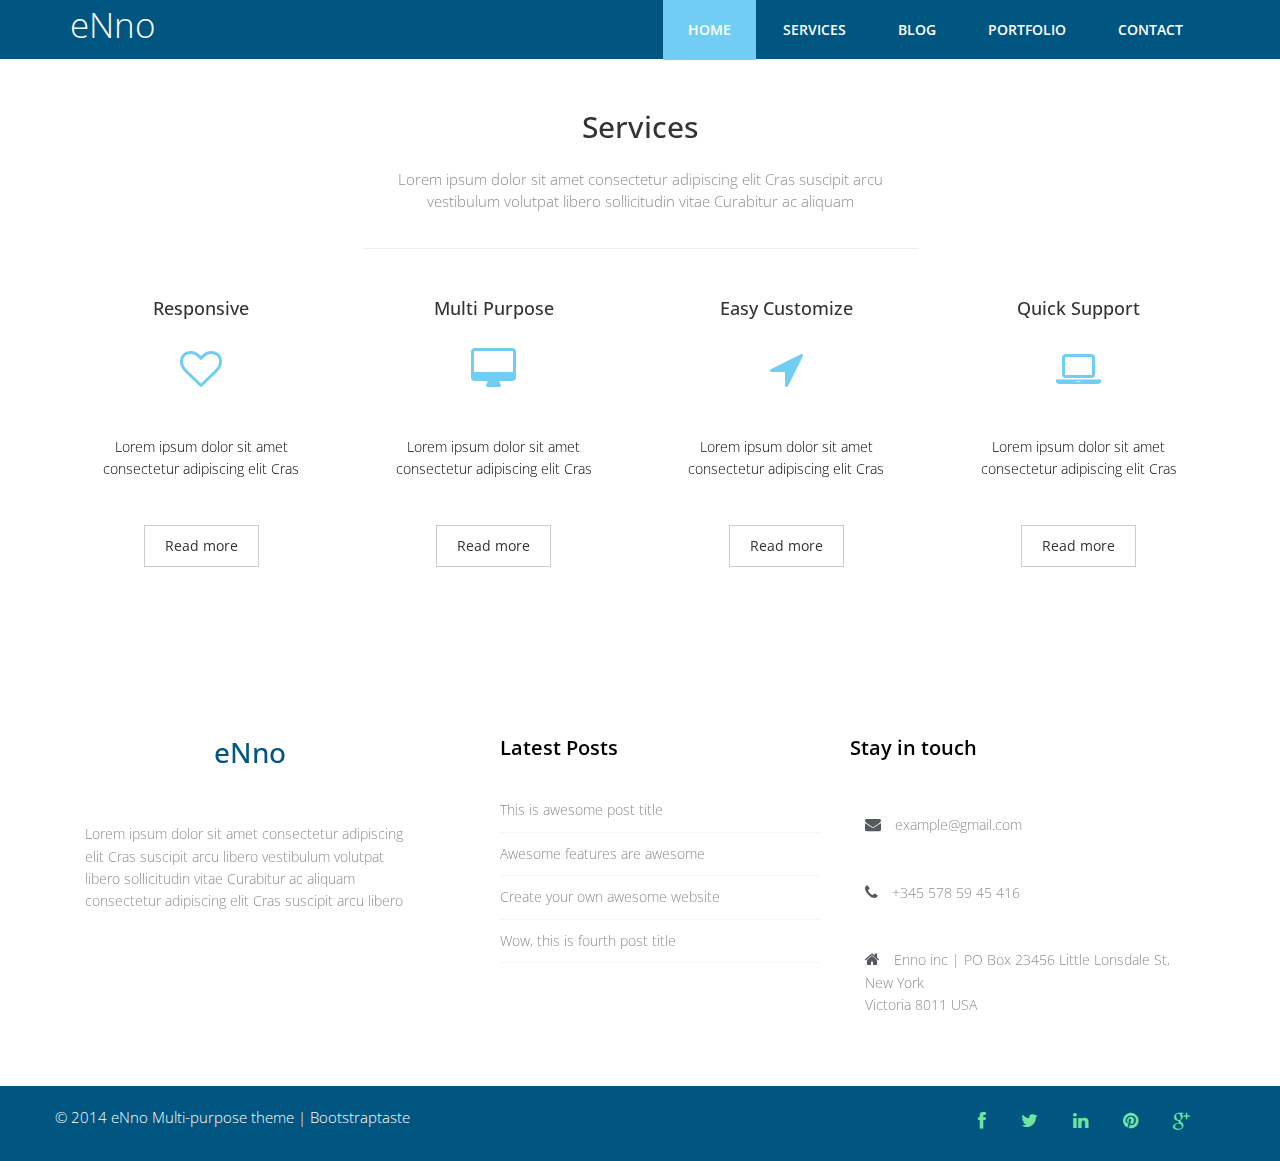
<file: enno/aboutus.html>
<!DOCTYPE html>
<html lang="en">
  <head>
    <meta charset="utf-8">
    <meta http-equiv="X-UA-Compatible" content="IE=edge">
    <meta name="viewport" content="width=device-width, initial-scale=1">
    <title>eNno Bootstrap Template</title>

    <!-- Bootstrap -->
    <link href="css/bootstrap.min.css" rel="stylesheet">
	<link rel="stylesheet" href="css/animate.css">
	<link rel="stylesheet" href="css/font-awesome.min.css">
	<link rel="stylesheet" href="css/font-awesome.css">
	<link rel="stylesheet" href="css/jquery.bxslider.css">
	<link rel="stylesheet" href="css/jquery.bxslider.css">
	<link rel="stylesheet" type="text/css" href="css/normalize.css" />
	<link rel="stylesheet" type="text/css" href="css/demo.css" />
	<link rel="stylesheet" type="text/css" href="css/set1.css" />
	<link href="css/overwrite.css" rel="stylesheet">
	<link href="css/style.css" rel="stylesheet">
    <!-- HTML5 shim and Respond.js for IE8 support of HTML5 elements and media queries -->
    <!-- WARNING: Respond.js doesn't work if you view the page via file:// -->
    <!--[if lt IE 9]>
      <script src="https://oss.maxcdn.com/html5shiv/3.7.2/html5shiv.min.js"></script>
      <script src="https://oss.maxcdn.com/respond/1.4.2/respond.min.js"></script>
    <![endif]-->
  </head>
  <body>
	<nav class="navbar navbar-default navbar-fixed-top" role="navigation">
		<div class="container">
			<!-- Brand and toggle get grouped for better mobile display -->
			<div class="navbar-header">
				<button type="button" class="navbar-toggle collapsed" data-toggle="collapse" data-target=".navbar-collapse.collapse">
					<span class="sr-only">Toggle navigation</span>
					<span class="icon-bar"></span>
					<span class="icon-bar"></span>
					<span class="icon-bar"></span>
				</button>
				<a class="navbar-brand" href="old_index.html"><span>eNno</span></a>
			</div>
			<div class="navbar-collapse collapse">							
				<div class="menu">
					<ul class="nav nav-tabs" role="tablist">
						<li role="presentation" class="active"><a href="old_index.html">Home</a></li>
						<li role="presentation"><a href="services.html">Services</a></li>
						<li role="presentation"><a href="blog.html">Blog</a></li>
						<li role="presentation"><a href="portfolio.html">Portfolio</a></li>
						<li role="presentation"><a href="contact.html">Contact</a></li>						
					</ul>
				</div>
			</div>			
		</div>
	</nav>
	
	<div class="container">
		<div class="row">
			<div class="service">
				<div class="col-md-6 col-md-offset-3">
					<div class="text-center">
						<h2>Services</h2>
						<p>Lorem ipsum dolor sit amet consectetur adipiscing elit Cras suscipit arcu<br>
						vestibulum volutpat libero sollicitudin vitae Curabitur ac aliquam <br>
						</p>
					</div>
					<hr>
				</div>
			</div>
		</div>
	</div>
	
	<div class="services">
		<div class="container">
			<div class="row">
				<div class="col-md-3">
					<div class="wow bounceIn" data-wow-offset="0" data-wow-delay="0.4s">
						<h4>Responsive</h4>					
							<div class="icon">
								<i class="fa fa-heart-o fa-3x"></i>
							</div>						
						<p>Lorem ipsum dolor sit amet consectetur adipiscing elit Cras</p>
						<div class="ficon">
							<a href="#" class="btn btn-default" role="button">Read more</a>
						</div>
					</div>
				</div>
				
				<div class="col-md-3">
					<div class="wow bounceIn" data-wow-offset="0" data-wow-delay="1.0s">
						<h4>Multi Purpose</h4>
						<div class="icon">
							<i class="fa fa-desktop fa-3x"></i>
						</div>
						<p>Lorem ipsum dolor sit amet consectetur adipiscing elit Cras</p>
						<div class="ficon">
							<a href="#" class="btn btn-default" role="button">Read more</a>
						</div>
					</div>
				</div>
				
				<div class="col-md-3">
					<div class="wow bounceIn" data-wow-offset="0" data-wow-delay="1.6s">
						<h4>Easy Customize</h4>
						<div class="icon">
							<i class="fa fa-location-arrow fa-3x"></i>
						</div>
						<p>Lorem ipsum dolor sit amet consectetur adipiscing elit Cras</p>
						<div class="ficon">
							<a href="#" class="btn btn-default" role="button">Read more</a>
						</div>
					</div>					
				</div>
				
				<div class="col-md-3">
					<div class="wow bounceIn" data-wow-offset="0" data-wow-delay="2.2s">
						<h4>Quick Support</h4>
						<div class="icon">
							<i class="fa fa-laptop fa-3x"></i>
						</div>
						<p>Lorem ipsum dolor sit amet consectetur adipiscing elit Cras</p>
						<div class="ficon">
							<a href="#" class="btn btn-default" role="button">Read more</a>
						</div>
					</div>					
				</div>
			</div>
		</div>
	</div>
	
	<footer>
		<div class="inner-footer">
			<div class="container">
				<div class="row">
					<div class="col-md-4 f-about">
						<a href="old_index.html"><h1><span>e</span>Nno</h1></a>
						<p>Lorem ipsum dolor sit amet consectetur adipiscing elit Cras suscipit arcu libero
						vestibulum volutpat libero sollicitudin vitae Curabitur ac aliquam  consectetur adipiscing elit Cras suscipit arcu libero
						</p>
					</div>
					<div class="col-md-4 l-posts">
						<h3 class="widgetheading">Latest Posts</h3>
						<ul>
							<li><a href="#">This is awesome post title</a></li>
							<li><a href="#">Awesome features are awesome</a></li>
							<li><a href="#">Create your own awesome website</a></li>
							<li><a href="#">Wow, this is fourth post title</a></li>
						</ul>
					</div>
					<div class="col-md-4 f-contact">
						<h3 class="widgetheading">Stay in touch</h3>
						<a href="#"><p><i class="fa fa-envelope"></i> example@gmail.com</p></a>
						<p><i class="fa fa-phone"></i>  +345 578 59 45 416</p>
						<p><i class="fa fa-home"></i> Enno inc  |  PO Box 23456 
							Little Lonsdale St, New York <br>
							Victoria 8011 USA</p>
					</div>
				</div>
			</div>
		</div>
			
		<div class="last-div">
			<div class="container">
				<div class="row">
					<div class="copyright">
						© 2014 eNno Multi-purpose theme | <a target="_blank" href="http://bootstraptaste.com">Bootstraptaste</a>
					</div>
                    <!-- 
                        All links in the footer should remain intact. 
                        Licenseing information is available at: http://bootstraptaste.com/license/
                        You can buy this theme without footer links online at: http://bootstraptaste.com/buy/?theme=eNno
                    -->
				</div>
			</div>
			<div class="container">
				<div class="row">
					<ul class="social-network">
						<li><a href="#" data-placement="top" title="Facebook"><i class="fa fa-facebook fa-1x"></i></a></li>
						<li><a href="#" data-placement="top" title="Twitter"><i class="fa fa-twitter fa-1x"></i></a></li>
						<li><a href="#" data-placement="top" title="Linkedin"><i class="fa fa-linkedin fa-1x"></i></a></li>
						<li><a href="#" data-placement="top" title="Pinterest"><i class="fa fa-pinterest fa-1x"></i></a></li>
						<li><a href="#" data-placement="top" title="Google plus"><i class="fa fa-google-plus fa-1x"></i></a></li>
					</ul>
				</div>
			</div>
			<a href="" class="scrollup"><i class="fa fa-chevron-up"></i></a>	
		</div>			
	</footer>
	
    <!-- jQuery (necessary for Bootstrap's JavaScript plugins) -->
    <script src="js/jquery-2.1.1.min.js"></script>
    <!-- Include all compiled plugins (below), or include individual files as needed -->
    <script src="js/bootstrap.min.js"></script>
	<script src="js/wow.min.js"></script>
	<script src="js/jquery.easing.1.3.js"></script>
	<script src="js/jquery.isotope.min.js"></script>
	<script src="js/jquery.bxslider.min.js"></script>
	<script type="text/javascript" src="js/fliplightbox.min.js"></script>
	<script src="js/functions.js"></script>
	<script type="text/javascript">$('.portfolio').flipLightBox()</script>
  </body>
</html>
</file>
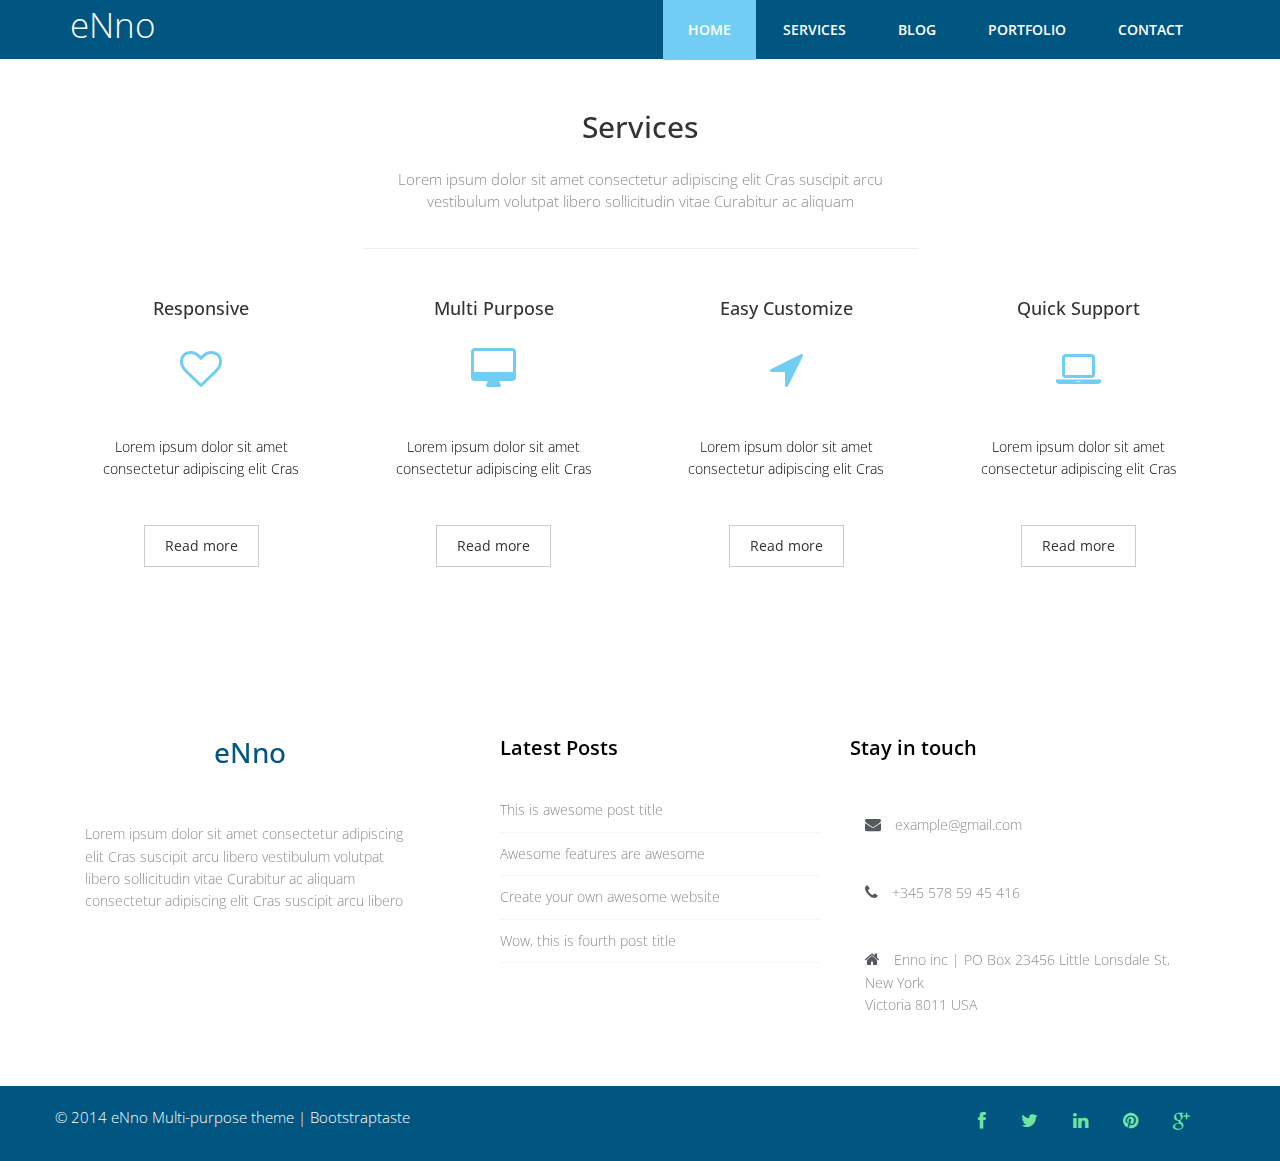
<file: enno/services.html>
<!DOCTYPE html>
<html lang="en">
  <head>
    <meta charset="utf-8">
    <meta http-equiv="X-UA-Compatible" content="IE=edge">
    <meta name="viewport" content="width=device-width, initial-scale=1">
    <title>eNno Bootstrap Template</title>

    <!-- Bootstrap -->
    <link href="css/bootstrap.min.css" rel="stylesheet">
	<link rel="stylesheet" href="css/animate.css">
	<link rel="stylesheet" href="css/font-awesome.min.css">
	<link rel="stylesheet" href="css/font-awesome.css">
	<link rel="stylesheet" href="css/jquery.bxslider.css">
	<link rel="stylesheet" href="css/jquery.bxslider.css">
	<link rel="stylesheet" type="text/css" href="css/normalize.css" />
	<link rel="stylesheet" type="text/css" href="css/demo.css" />
	<link rel="stylesheet" type="text/css" href="css/set1.css" />
	<link href="css/overwrite.css" rel="stylesheet">
	<link href="css/style.css" rel="stylesheet">
    <!-- HTML5 shim and Respond.js for IE8 support of HTML5 elements and media queries -->
    <!-- WARNING: Respond.js doesn't work if you view the page via file:// -->
    <!--[if lt IE 9]>
      <script src="https://oss.maxcdn.com/html5shiv/3.7.2/html5shiv.min.js"></script>
      <script src="https://oss.maxcdn.com/respond/1.4.2/respond.min.js"></script>
    <![endif]-->
  </head>
  <body>
	<nav class="navbar navbar-default navbar-fixed-top" role="navigation">
		<div class="container">
			<!-- Brand and toggle get grouped for better mobile display -->
			<div class="navbar-header">
				<button type="button" class="navbar-toggle collapsed" data-toggle="collapse" data-target=".navbar-collapse.collapse">
					<span class="sr-only">Toggle navigation</span>
					<span class="icon-bar"></span>
					<span class="icon-bar"></span>
					<span class="icon-bar"></span>
				</button>
				<a class="navbar-brand" href="index.html"><span>eNno</span></a>
			</div>
			<div class="navbar-collapse collapse">							
				<div class="menu">
					<ul class="nav nav-tabs" role="tablist">
						<li role="presentation" class="active"><a href="index.html">Home</a></li>
						<li role="presentation"><a href="services.html">Services</a></li>
						<li role="presentation"><a href="blog.html">Blog</a></li>
						<li role="presentation"><a href="portfolio.html">Portfolio</a></li>
						<li role="presentation"><a href="contact.html">Contact</a></li>						
					</ul>
				</div>
			</div>			
		</div>
	</nav>
	
	<div class="container">
		<div class="row">
			<div class="service">
				<div class="col-md-6 col-md-offset-3">
					<div class="text-center">
						<h2>Services</h2>
						<p>Lorem ipsum dolor sit amet consectetur adipiscing elit Cras suscipit arcu<br>
						vestibulum volutpat libero sollicitudin vitae Curabitur ac aliquam <br>
						</p>
					</div>
					<hr>
				</div>
			</div>
		</div>
	</div>
	
	<div class="services">
		<div class="container">
			<div class="row">
				<div class="col-md-3">
					<div class="wow bounceIn" data-wow-offset="0" data-wow-delay="0.4s">
						<h4>Responsive</h4>					
							<div class="icon">
								<i class="fa fa-heart-o fa-3x"></i>
							</div>						
						<p>Lorem ipsum dolor sit amet consectetur adipiscing elit Cras</p>
						<div class="ficon">
							<a href="#" class="btn btn-default" role="button">Read more</a>
						</div>
					</div>
				</div>
				
				<div class="col-md-3">
					<div class="wow bounceIn" data-wow-offset="0" data-wow-delay="1.0s">
						<h4>Multi Purpose</h4>
						<div class="icon">
							<i class="fa fa-desktop fa-3x"></i>
						</div>
						<p>Lorem ipsum dolor sit amet consectetur adipiscing elit Cras</p>
						<div class="ficon">
							<a href="#" class="btn btn-default" role="button">Read more</a>
						</div>
					</div>
				</div>
				
				<div class="col-md-3">
					<div class="wow bounceIn" data-wow-offset="0" data-wow-delay="1.6s">
						<h4>Easy Customize</h4>
						<div class="icon">
							<i class="fa fa-location-arrow fa-3x"></i>
						</div>
						<p>Lorem ipsum dolor sit amet consectetur adipiscing elit Cras</p>
						<div class="ficon">
							<a href="#" class="btn btn-default" role="button">Read more</a>
						</div>
					</div>					
				</div>
				
				<div class="col-md-3">
					<div class="wow bounceIn" data-wow-offset="0" data-wow-delay="2.2s">
						<h4>Quick Support</h4>
						<div class="icon">
							<i class="fa fa-laptop fa-3x"></i>
						</div>
						<p>Lorem ipsum dolor sit amet consectetur adipiscing elit Cras</p>
						<div class="ficon">
							<a href="#" class="btn btn-default" role="button">Read more</a>
						</div>
					</div>					
				</div>
			</div>
		</div>
	</div>
	
	<footer>
		<div class="inner-footer">
			<div class="container">
				<div class="row">
					<div class="col-md-4 f-about">
						<a href="index.html"><h1><span>e</span>Nno</h1></a>
						<p>Lorem ipsum dolor sit amet consectetur adipiscing elit Cras suscipit arcu libero
						vestibulum volutpat libero sollicitudin vitae Curabitur ac aliquam  consectetur adipiscing elit Cras suscipit arcu libero
						</p>
					</div>
					<div class="col-md-4 l-posts">
						<h3 class="widgetheading">Latest Posts</h3>
						<ul>
							<li><a href="#">This is awesome post title</a></li>
							<li><a href="#">Awesome features are awesome</a></li>
							<li><a href="#">Create your own awesome website</a></li>
							<li><a href="#">Wow, this is fourth post title</a></li>
						</ul>
					</div>
					<div class="col-md-4 f-contact">
						<h3 class="widgetheading">Stay in touch</h3>
						<a href="#"><p><i class="fa fa-envelope"></i> example@gmail.com</p></a>
						<p><i class="fa fa-phone"></i>  +345 578 59 45 416</p>
						<p><i class="fa fa-home"></i> Enno inc  |  PO Box 23456 
							Little Lonsdale St, New York <br>
							Victoria 8011 USA</p>
					</div>
				</div>
			</div>
		</div>
			
		<div class="last-div">
			<div class="container">
				<div class="row">
					<div class="copyright">
						© 2014 eNno Multi-purpose theme | <a target="_blank" href="http://bootstraptaste.com">Bootstraptaste</a>
					</div>
                    <!-- 
                        All links in the footer should remain intact. 
                        Licenseing information is available at: http://bootstraptaste.com/license/
                        You can buy this theme without footer links online at: http://bootstraptaste.com/buy/?theme=eNno
                    -->
				</div>
			</div>
			<div class="container">
				<div class="row">
					<ul class="social-network">
						<li><a href="#" data-placement="top" title="Facebook"><i class="fa fa-facebook fa-1x"></i></a></li>
						<li><a href="#" data-placement="top" title="Twitter"><i class="fa fa-twitter fa-1x"></i></a></li>
						<li><a href="#" data-placement="top" title="Linkedin"><i class="fa fa-linkedin fa-1x"></i></a></li>
						<li><a href="#" data-placement="top" title="Pinterest"><i class="fa fa-pinterest fa-1x"></i></a></li>
						<li><a href="#" data-placement="top" title="Google plus"><i class="fa fa-google-plus fa-1x"></i></a></li>
					</ul>
				</div>
			</div>
			<a href="" class="scrollup"><i class="fa fa-chevron-up"></i></a>	
		</div>			
	</footer>
	
    <!-- jQuery (necessary for Bootstrap's JavaScript plugins) -->
    <script src="js/jquery-2.1.1.min.js"></script>
    <!-- Include all compiled plugins (below), or include individual files as needed -->
    <script src="js/bootstrap.min.js"></script>
	<script src="js/wow.min.js"></script>
	<script src="js/jquery.easing.1.3.js"></script>
	<script src="js/jquery.isotope.min.js"></script>
	<script src="js/jquery.bxslider.min.js"></script>
	<script type="text/javascript" src="js/fliplightbox.min.js"></script>
	<script src="js/functions.js"></script>
	<script type="text/javascript">$('.portfolio').flipLightBox()</script>
  </body>
</html>
</file>
<file: enno/css/demo.css>
@font-face {
	font-weight: normal;
	font-style: normal;
	font-family: 'codropsicons';
	src:url('../fonts/codropsicons/codropsicons.eot');
	src:url('../fonts/codropsicons/codropsicons.eot?#iefix') format('embedded-opentype'),
		url('../fonts/codropsicons/codropsicons.woff') format('woff'),
		url('../fonts/codropsicons/codropsicons.ttf') format('truetype'),
		url('../fonts/codropsicons/codropsicons.svg#codropsicons') format('svg');
}

*, *:after, *:before { -webkit-box-sizing: border-box; box-sizing: border-box; }
.clearfix:before, .clearfix:after { display: table; content: ''; }
.clearfix:after { clear: both; }

body {
	background: #2f3238;
	color: #fff;
	font-weight: 400;
	font-size: 1em;
	font-family: 'Raleway', Arial, sans-serif;
}

a {
	outline: none;
	color: #3498db;
	text-decoration: none;
}

a:hover, a:focus {
	color: #528cb3;
}

section {
	padding: 1em;
	text-align: center;
}

.content {
	margin: 0 auto;
	max-width: 1000px;
	
}

.content > h2 {
	clear: both;
	margin: 0;
	padding: 4em 1% 0;
	color: #484B54;
	font-weight: 800;
	font-size: 1.5em;
}

.content > h2:first-child {
	padding-top: 0em;
}

/* Header */
.codrops-header {
	margin: 0 auto;
	padding: 4em 1em;
	text-align: center;
}

.codrops-header h1 {
	margin: 0;
	font-weight: 800;
	font-size: 4em;
	line-height: 1.3;
}

.codrops-header h1 span {
	display: block;
	padding: 0 0 0.6em 0.1em;
	color: #74777b;
	font-weight: 300;
	font-size: 45%;
}

/* Demo links */
.codrops-demos {
	clear: both;
	padding: 1em 0 0;
	text-align: center;
}

.content + .codrops-demos {
	padding-top: 5em;
}

.codrops-demos a {
	display: inline-block;
	margin: 0 5px;
	padding: 1em 1.5em;
	text-transform: uppercase;
	font-weight: bold;
}

.codrops-demos a:hover,
.codrops-demos a:focus,
.codrops-demos a.current-demo {
	background: #3c414a;
	color: #fff;
}

/* To Navigation Style */
.codrops-top {
	width: 100%;
	text-transform: uppercase;
	font-weight: 800;
	font-size: 0.69em;
	line-height: 2.2;
}

.codrops-top a {
	display: inline-block;
	padding: 1em 2em;
	text-decoration: none;
	letter-spacing: 1px;
}

.codrops-top span.right {
	float: right;
}

.codrops-top span.right a {
	display: block;
	float: left;
}

.codrops-icon:before {
	margin: 0 4px;
	text-transform: none;
	font-weight: normal;
	font-style: normal;
	font-variant: normal;
	font-family: 'codropsicons';
	line-height: 1;
	speak: none;
	-webkit-font-smoothing: antialiased;
}

.codrops-icon-drop:before {
	content: "\e001";
}

.codrops-icon-prev:before {
	content: "\e004";
}

/* Related demos */
.related {
	clear: both;
	padding: 6em 1em;
	font-size: 120%;
}

.related > a {
	display: inline-block;
	margin: 20px 10px;
	padding: 25px;
	border: 1px solid #4f7f90;
	text-align: center;
}

.related a:hover {
	border-color: #39545e;
}

.related a img {
	max-width: 100%;
	opacity: 0.8;
}

.related a:hover img,
.related a:active img {
	opacity: 1;
}

.related a h3 {
	margin: 0;
	padding: 0.5em 0 0.3em;
	max-width: 300px;
	text-align: left;
}

@media screen and (max-width: 25em) {
	.codrops-header {
		font-size: 75%;
	}
	.codrops-icon span {
		display: none;
	}
}
</file>
<file: enno/css/set1.css>
@font-face {
	font-weight: normal;
	font-style: normal;
	font-family: 'feathericons';
	src:url('../fonts/feathericons/feathericons.eot?-8is7zf');
	src:url('../fonts/feathericons/feathericons.eot?#iefix-8is7zf') format('embedded-opentype'),
		url('../fonts/feathericons/feathericons.woff?-8is7zf') format('woff'),
		url('../fonts/feathericons/feathericons.ttf?-8is7zf') format('truetype'),
		url('../fonts/feathericons/feathericons.svg?-8is7zf#feathericons') format('svg');
}

.grid {
	position: relative;
	margin: 0 auto;
	padding: 1em 0 4em;
	max-width: 1000px;
	list-style: none;
	text-align: center;
	
}

/* Common style */
.grid figure {
	position: relative;
	float: left;
	overflow: hidden;
	margin: 10px 1%;
	min-width: 320px;
	max-width: 480px;
	max-height: 360px;
	width: 48%;
	background: #3085a3;
	text-align: center;
	cursor: pointer;
}

.grid figure img {
	position: relative;
	display: block;
	min-height: 100%;
	max-width: 100%;
	opacity: 0.8;
}

.grid figure figcaption {
	padding: 2em;
	color: #fff;
	text-transform: uppercase;
	font-size: 1.25em;
	-webkit-backface-visibility: hidden;
	backface-visibility: hidden;
}

.grid figure figcaption::before,
.grid figure figcaption::after {
	pointer-events: none;
}

.grid figure figcaption,
.grid figure figcaption > a {
	position: absolute;
	top: 0;
	left: 0;
	width: 100%;
	height: 100%;
}

/* Anchor will cover the whole item by default */
/* For some effects it will show as a button */
.grid figure figcaption > a {
	z-index: 1000;
	text-indent: 200%;
	white-space: nowrap;
	font-size: 0;
	opacity: 0;
}

.grid figure h2 {
	word-spacing: -0.15em;
	font-weight: 300;
}

.grid figure h2 span {
	font-weight: 800;
}

.grid figure h2,
.grid figure p {
	margin: 0;
}

.grid figure p {
	letter-spacing: 1px;
	font-size: 68.5%;
}

/* Individual effects */

/*---------------*/
/***** Lily *****/
/*---------------*/

figure.effect-lily img {
	max-width: none;
	width: -webkit-calc(100% + 50px);
	width: calc(100% + 50px);
	opacity: 0.7;
	-webkit-transition: opacity 0.35s, -webkit-transform 0.35s;
	transition: opacity 0.35s, transform 0.35s;
	-webkit-transform: translate3d(-40px,0, 0);
	transform: translate3d(-40px,0,0);
}

figure.effect-lily figcaption {
	text-align: left;
}

figure.effect-lily figcaption > div {
	position: absolute;
	bottom: 0;
	left: 0;
	padding: 2em;
	width: 100%;
	height: 50%;
}

figure.effect-lily h2,
figure.effect-lily p {
	-webkit-transform: translate3d(0,40px,0);
	transform: translate3d(0,40px,0);
}

figure.effect-lily h2 {
	-webkit-transition: -webkit-transform 0.35s;
	transition: transform 0.35s;
}

figure.effect-lily p {
	color: rgba(255,255,255,0.8);
	opacity: 0;
	-webkit-transition: opacity 0.2s, -webkit-transform 0.35s;
	transition: opacity 0.2s, transform 0.35s;
}

figure.effect-lily:hover img,
figure.effect-lily:hover p {
	opacity: 1;
}

figure.effect-lily:hover img,
figure.effect-lily:hover h2,
figure.effect-lily:hover p {
	-webkit-transform: translate3d(0,0,0);
	transform: translate3d(0,0,0);
}

figure.effect-lily:hover p {
	-webkit-transition-delay: 0.05s;
	transition-delay: 0.05s;
	-webkit-transition-duration: 0.35s;
	transition-duration: 0.35s;
}

/*---------------*/
/***** Sadie *****/
/*---------------*/

figure.effect-sadie figcaption::before {
	position: absolute;
	top: 0;
	left: 0;
	width: 100%;
	height: 100%;
	background: -webkit-linear-gradient(top, rgba(72,76,97,0) 0%, rgba(72,76,97,0.8) 75%);
	background: linear-gradient(to bottom, rgba(72,76,97,0) 0%, rgba(72,76,97,0.8) 75%);
	content: '';
	opacity: 0;
	-webkit-transform: translate3d(0,50%,0);
	transform: translate3d(0,50%,0);
}

figure.effect-sadie h2 {
	position: absolute;
	top: 50%;
	left: 0;
	width: 100%;
	color: #484c61;
	-webkit-transition: -webkit-transform 0.35s, color 0.35s;
	transition: transform 0.35s, color 0.35s;
	-webkit-transform: translate3d(0,-50%,0);
	transform: translate3d(0,-50%,0);
}

figure.effect-sadie figcaption::before,
figure.effect-sadie p {
	-webkit-transition: opacity 0.35s, -webkit-transform 0.35s;
	transition: opacity 0.35s, transform 0.35s;
}

figure.effect-sadie p {
	position: absolute;
	bottom: 0;
	left: 0;
	padding: 2em;
	width: 100%;
	opacity: 0;
	-webkit-transform: translate3d(0,10px,0);
	transform: translate3d(0,10px,0);
}

figure.effect-sadie:hover h2 {
	color: #fff;
	-webkit-transform: translate3d(0,-50%,0) translate3d(0,-40px,0);
	transform: translate3d(0,-50%,0) translate3d(0,-40px,0);
}

figure.effect-sadie:hover figcaption::before ,
figure.effect-sadie:hover p {
	opacity: 1;
	-webkit-transform: translate3d(0,0,0);
	transform: translate3d(0,0,0);
}

/*---------------*/
/***** Roxy *****/
/*---------------*/

figure.effect-roxy {
	background: -webkit-linear-gradient(45deg, #ff89e9 0%, #05abe0 100%);
	background: linear-gradient(45deg, #ff89e9 0%,#05abe0 100%);
}

figure.effect-roxy img {
	max-width: none;
	width: -webkit-calc(100% + 60px);
	width: calc(100% + 60px);
	-webkit-transition: opacity 0.35s, -webkit-transform 0.35s;
	transition: opacity 0.35s, transform 0.35s;
	-webkit-transform: translate3d(-50px,0,0);
	transform: translate3d(-50px,0,0);
}

figure.effect-roxy figcaption::before {
	position: absolute;
	top: 30px;
	right: 30px;
	bottom: 30px;
	left: 30px;
	border: 1px solid #fff;
	content: '';
	opacity: 0;
	-webkit-transition: opacity 0.35s, -webkit-transform 0.35s;
	transition: opacity 0.35s, transform 0.35s;
	-webkit-transform: translate3d(-20px,0,0);
	transform: translate3d(-20px,0,0);
}

figure.effect-roxy figcaption {
	padding: 3em;
	text-align: left;
}

figure.effect-roxy h2 {
	padding: 30% 0 10px 0;
}

figure.effect-roxy p {
	opacity: 0;
	-webkit-transition: opacity 0.35s, -webkit-transform 0.35s;
	transition: opacity 0.35s, transform 0.35s;
	-webkit-transform: translate3d(-10px,0,0);
	transform: translate3d(-10px,0,0);
}

figure.effect-roxy:hover img {
	opacity: 0.7;
	-webkit-transform: translate3d(0,0,0);
	transform: translate3d(0,0,0);
}

figure.effect-roxy:hover figcaption::before,
figure.effect-roxy:hover p {
	opacity: 1;
	-webkit-transform: translate3d(0,0,0);
	transform: translate3d(0,0,0);
}

/*---------------*/
/***** Bubba *****/
/*---------------*/

figure.effect-bubba {
	background: #9e5406;
}

figure.effect-bubba img {
	opacity: 0.7;
	-webkit-transition: opacity 0.35s;
	transition: opacity 0.35s;
}

figure.effect-bubba:hover img {
	opacity: 0.4;
}

figure.effect-bubba figcaption::before,
figure.effect-bubba figcaption::after {
	position: absolute;
	top: 30px;
	right: 30px;
	bottom: 30px;
	left: 30px;
	content: '';
	opacity: 0;
	-webkit-transition: opacity 0.35s, -webkit-transform 0.35s;
	transition: opacity 0.35s, transform 0.35s;
}

figure.effect-bubba figcaption::before {
	border-top: 1px solid #fff;
	border-bottom: 1px solid #fff;
	-webkit-transform: scale(0,1);
	transform: scale(0,1);
}

figure.effect-bubba figcaption::after {
	border-right: 1px solid #fff;
	border-left: 1px solid #fff;
	-webkit-transform: scale(1,0);
	transform: scale(1,0);
}

figure.effect-bubba h2 {
	padding-top: 30%;
	-webkit-transition: -webkit-transform 0.35s;
	transition: transform 0.35s;
	-webkit-transform: translate3d(0,-20px,0);
	transform: translate3d(0,-20px,0);
}

figure.effect-bubba p {
	padding: 20px 2.5em;
	opacity: 0;
	-webkit-transition: opacity 0.35s, -webkit-transform 0.35s;
	transition: opacity 0.35s, transform 0.35s;
	-webkit-transform: translate3d(0,20px,0);
	transform: translate3d(0,20px,0);
}

figure.effect-bubba:hover figcaption::before,
figure.effect-bubba:hover figcaption::after {
	opacity: 1;
	-webkit-transform: scale(1);
	transform: scale(1);
}

figure.effect-bubba:hover h2,
figure.effect-bubba:hover p {
	opacity: 1;
	-webkit-transform: translate3d(0,0,0);
	transform: translate3d(0,0,0);
}

/*---------------*/
/***** Romeo *****/
/*---------------*/

figure.effect-romeo {
	-webkit-perspective: 1000px;
	perspective: 1000px;
}

figure.effect-romeo img {
	-webkit-transition: opacity 0.35s, -webkit-transform 0.35s;
	transition: opacity 0.35s, transform 0.35s;
	-webkit-transform: translate3d(0,0,300px);
	transform: translate3d(0,0,300px);
}

figure.effect-romeo:hover img {
	opacity: 0.6;
	-webkit-transform: translate3d(0,0,0);
	transform: translate3d(0,0,0);
}

figure.effect-romeo figcaption::before,
figure.effect-romeo figcaption::after {
	position: absolute;
	top: 50%;
	left: 50%;
	width: 80%;
	height: 1px;
	background: #fff;
	content: '';
	-webkit-transition: opacity 0.35s, -webkit-transform 0.35s;
	transition: opacity 0.35s, transform 0.35s;
	-webkit-transform: translate3d(-50%,-50%,0);
	transform: translate3d(-50%,-50%,0);
}

figure.effect-romeo:hover figcaption::before {
	opacity: 0.5;
	-webkit-transform: translate3d(-50%,-50%,0) rotate(45deg);
	transform: translate3d(-50%,-50%,0) rotate(45deg);
}

figure.effect-romeo:hover figcaption::after {
	opacity: 0.5;
	-webkit-transform: translate3d(-50%,-50%,0) rotate(-45deg);
	transform: translate3d(-50%,-50%,0) rotate(-45deg);
}

figure.effect-romeo h2,
figure.effect-romeo p {
	position: absolute;
	top: 50%;
	left: 0;
	width: 100%;
	-webkit-transition: -webkit-transform 0.35s;
	transition: transform 0.35s;
}

figure.effect-romeo h2 {
	-webkit-transform: translate3d(0,-50%,0) translate3d(0,-150%,0);
	transform: translate3d(0,-50%,0) translate3d(0,-150%,0);
}

figure.effect-romeo p {
	padding: 0.25em 2em;
	-webkit-transform: translate3d(0,-50%,0) translate3d(0,150%,0);
	transform: translate3d(0,-50%,0) translate3d(0,150%,0);
}

figure.effect-romeo:hover h2 {
	-webkit-transform: translate3d(0,-50%,0) translate3d(0,-100%,0);
	transform: translate3d(0,-50%,0) translate3d(0,-100%,0);
}

figure.effect-romeo:hover p {
	-webkit-transform: translate3d(0,-50%,0) translate3d(0,100%,0);
	transform: translate3d(0,-50%,0) translate3d(0,100%,0);
}

/*---------------*/
/***** Layla *****/
/*---------------*/

figure.effect-layla {
	background: #18a367;
}

figure.effect-layla img {
	height: 390px;
}

figure.effect-layla figcaption {
	padding: 3em;
}

figure.effect-layla figcaption::before,
figure.effect-layla figcaption::after {
	position: absolute;
	content: '';
	opacity: 0;
}

figure.effect-layla figcaption::before {
	top: 50px;
	right: 30px;
	bottom: 50px;
	left: 30px;
	border-top: 1px solid #fff;
	border-bottom: 1px solid #fff;
	-webkit-transform: scale(0,1);
	transform: scale(0,1);
	-webkit-transform-origin: 0 0;
	transform-origin: 0 0;
}

figure.effect-layla figcaption::after {
	top: 30px;
	right: 50px;
	bottom: 30px;
	left: 50px;
	border-right: 1px solid #fff;
	border-left: 1px solid #fff;
	-webkit-transform: scale(1,0);
	transform: scale(1,0);
	-webkit-transform-origin: 100% 0;
	transform-origin: 100% 0;
}

figure.effect-layla h2 {
	padding-top: 26%;
	-webkit-transition: -webkit-transform 0.35s;
	transition: transform 0.35s;
}

figure.effect-layla p {
	padding: 0.5em 2em;
	text-transform: none;
	opacity: 0;
	-webkit-transform: translate3d(0,-10px,0);
	transform: translate3d(0,-10px,0);
}

figure.effect-layla img,
figure.effect-layla h2 {
	-webkit-transform: translate3d(0,-30px,0);
	transform: translate3d(0,-30px,0);
}

figure.effect-layla img,
figure.effect-layla figcaption::before,
figure.effect-layla figcaption::after,
figure.effect-layla p {
	-webkit-transition: opacity 0.35s, -webkit-transform 0.35s;
	transition: opacity 0.35s, transform 0.35s;
}

figure.effect-layla:hover img {
	opacity: 0.7;
	-webkit-transform: translate3d(0,0,0);
	transform: translate3d(0,0,0);
}

figure.effect-layla:hover figcaption::before,
figure.effect-layla:hover figcaption::after {
	opacity: 1;
	-webkit-transform: scale(1);
	transform: scale(1);
}

figure.effect-layla:hover h2,
figure.effect-layla:hover p {
	opacity: 1;
	-webkit-transform: translate3d(0,0,0);
	transform: translate3d(0,0,0);
}

figure.effect-layla:hover figcaption::after,
figure.effect-layla:hover h2,
figure.effect-layla:hover p,
figure.effect-layla:hover img {
	-webkit-transition-delay: 0.15s;
	transition-delay: 0.15s;
}

/*---------------*/
/***** Honey *****/
/*---------------*/

figure.effect-honey {
	background: #4a3753;
}

figure.effect-honey img {
	opacity: 0.9;
	-webkit-transition: opacity 0.35s;
	transition: opacity 0.35s;
}

figure.effect-honey:hover img {
	opacity: 0.5;
}

figure.effect-honey figcaption::before {
	position: absolute;
	bottom: 0;
	left: 0;
	width: 100%;
	height: 10px;
	background: #fff;
	content: '';
	-webkit-transform: translate3d(0,10px,0);
	transform: translate3d(0,10px,0);
}

figure.effect-honey h2 {
	position: absolute;
	bottom: 0;
	left: 0;
	padding: 1em 1.5em;
	width: 100%;
	text-align: left;
	-webkit-transform: translate3d(0,-30px,0);
	transform: translate3d(0,-30px,0);
}

figure.effect-honey h2 i {
	font-style: normal;
	opacity: 0;
	-webkit-transition: opacity 0.35s, -webkit-transform 0.35s;
	transition: opacity 0.35s, transform 0.35s;
	-webkit-transform: translate3d(0,-30px,0);
	transform: translate3d(0,-30px,0);
}

figure.effect-honey figcaption::before,
figure.effect-honey h2 {
	-webkit-transition: -webkit-transform 0.35s;
	transition: transform 0.35s;
}

figure.effect-honey:hover figcaption::before,
figure.effect-honey:hover h2,
figure.effect-honey:hover h2 i {
	opacity: 1;
	-webkit-transform: translate3d(0,0,0);
	transform: translate3d(0,0,0);
}

/*---------------*/
/***** Oscar *****/
/*---------------*/

figure.effect-oscar {
	background: -webkit-linear-gradient(45deg, #22682a 0%, #9b4a1b 40%, #3a342a 100%);
	background: linear-gradient(45deg, #22682a 0%,#9b4a1b 40%,#3a342a 100%);
}

figure.effect-oscar img {
	opacity: 0.9;
	-webkit-transition: opacity 0.35s;
	transition: opacity 0.35s;
}

figure.effect-oscar figcaption {
	padding: 3em;
	background-color: rgba(58,52,42,0.7);
	-webkit-transition: background-color 0.35s;
	transition: background-color 0.35s;
}

figure.effect-oscar figcaption::before {
	position: absolute;
	top: 30px;
	right: 30px;
	bottom: 30px;
	left: 30px;
	border: 1px solid #fff;
	content: '';
}

figure.effect-oscar h2 {
	margin: 20% 0 10px 0;
	-webkit-transition: -webkit-transform 0.35s;
	transition: transform 0.35s;
	-webkit-transform: translate3d(0,100%,0);
	transform: translate3d(0,100%,0);
}

figure.effect-oscar figcaption::before,
figure.effect-oscar p {
	opacity: 0;
	-webkit-transition: opacity 0.35s, -webkit-transform 0.35s;
	transition: opacity 0.35s, transform 0.35s;
	-webkit-transform: scale(0);
	transform: scale(0);
}

figure.effect-oscar:hover h2 {
	-webkit-transform: translate3d(0,0,0);
	transform: translate3d(0,0,0);
}

figure.effect-oscar:hover figcaption::before,
figure.effect-oscar:hover p {
	opacity: 1;
	-webkit-transform: scale(1);
	transform: scale(1);
}

figure.effect-oscar:hover figcaption {
	background-color: rgba(58,52,42,0);
}

figure.effect-oscar:hover img {
	opacity: 0.4;
}

/*---------------*/
/***** Marley *****/
/*---------------*/

figure.effect-marley figcaption {
	text-align: right;
}

figure.effect-marley h2,
figure.effect-marley p {
	position: absolute;
	right: 30px;
	left: 30px;
	padding: 10px 0;
}


figure.effect-marley p {
	bottom: 30px;
	line-height: 1.5;
	-webkit-transform: translate3d(0,100%,0);
	transform: translate3d(0,100%,0);
}

figure.effect-marley h2 {
	top: 30px;
	-webkit-transition: -webkit-transform 0.35s;
	transition: transform 0.35s;
	-webkit-transform: translate3d(0,20px,0);
	transform: translate3d(0,20px,0);
}

figure.effect-marley:hover h2 {
	-webkit-transform: translate3d(0,0,0);
	transform: translate3d(0,0,0);
}

figure.effect-marley h2::after {
	position: absolute;
	top: 100%;
	left: 0;
	width: 100%;
	height: 4px;
	background: #fff;
	content: '';
	-webkit-transform: translate3d(0,40px,0);
	transform: translate3d(0,40px,0);
}

figure.effect-marley h2::after,
figure.effect-marley p {
	opacity: 0;
	-webkit-transition: opacity 0.35s, -webkit-transform 0.35s;
	transition: opacity 0.35s, transform 0.35s;
}

figure.effect-marley:hover h2::after,
figure.effect-marley:hover p {
	opacity: 1;
	-webkit-transform: translate3d(0,0,0);
	transform: translate3d(0,0,0);
}

/*---------------*/
/***** Ruby *****/
/*---------------*/

figure.effect-ruby {
	background-color: #17819c;
}

figure.effect-ruby img {
	opacity: 0.7;
	-webkit-transition: opacity 0.35s, -webkit-transform 0.35s;
	transition: opacity 0.35s, transform 0.35s;
	-webkit-transform: scale(1.15);
	transform: scale(1.15);
}

figure.effect-ruby:hover img {
	opacity: 0.5;
	-webkit-transform: scale(1);
	transform: scale(1);
}

figure.effect-ruby h2 {
	margin-top: 20%;
	-webkit-transition: -webkit-transform 0.35s;
	transition: transform 0.35s;
	-webkit-transform: translate3d(0,20px,0);
	transform: translate3d(0,20px,0);
}

figure.effect-ruby p {
	margin: 1em 0 0;
	padding: 3em;
	border: 1px solid #fff;
	opacity: 0;
	-webkit-transition: opacity 0.35s, -webkit-transform 0.35s;
	transition: opacity 0.35s, transform 0.35s;
	-webkit-transform: translate3d(0,20px,0) scale(1.1);
	transform: translate3d(0,20px,0) scale(1.1);
} 

figure.effect-ruby:hover h2 {
	-webkit-transform: translate3d(0,0,0);
	transform: translate3d(0,0,0);
}

figure.effect-ruby:hover p {
	opacity: 1;
	-webkit-transform: translate3d(0,0,0) scale(1);
	transform: translate3d(0,0,0) scale(1);
}

/*---------------*/
/***** Milo *****/
/*---------------*/

figure.effect-milo {
	background: #2e5d5a;
}

figure.effect-milo img {
	max-width: none;
	width: -webkit-calc(100% + 60px);
	width: calc(100% + 60px);
	opacity: 1;
	-webkit-transition: opacity 0.35s, -webkit-transform 0.35s;
	transition: opacity 0.35s, transform 0.35s;
	-webkit-transform: translate3d(-30px,0,0) scale(1.12);
	transform: translate3d(-30px,0,0) scale(1.12);
	-webkit-backface-visibility: hidden;
	backface-visibility: hidden;
}

figure.effect-milo:hover img {
	opacity: 0.5;
	-webkit-transform: translate3d(0,0,0) scale(1);
	transform: translate3d(0,0,0) scale(1);
}

figure.effect-milo h2 {
	position: absolute;
	right: 0;
	bottom: 0;
	padding: 1em 1.2em;
}

figure.effect-milo p {
	padding: 0 10px 0 0;
	width: 50%;
	border-right: 1px solid #fff;
	text-align: right;
	opacity: 0;
	-webkit-transition: opacity 0.35s, -webkit-transform 0.35s;
	transition: opacity 0.35s, transform 0.35s;
	-webkit-transform: translate3d(-40px,0,0);
	transform: translate3d(-40px,0,0);
}

figure.effect-milo:hover p {
	opacity: 1;
	-webkit-transform: translate3d(0,0,0);
	transform: translate3d(0,0,0);
}

/*---------------*/
/***** Dexter *****/
/*---------------*/

figure.effect-dexter {
	background: -webkit-linear-gradient(top, rgba(37,141,200,1) 0%, rgba(104,60,19,1) 100%);
	background: linear-gradient(to bottom, rgba(37,141,200,1) 0%,rgba(104,60,19,1) 100%); 
}

figure.effect-dexter img {
	-webkit-transition: opacity 0.35s;
	transition: opacity 0.35s;
}

figure.effect-dexter:hover img {
	opacity: 0.4;
}

figure.effect-dexter figcaption::after {
	position: absolute;
	right: 30px;
	bottom: 30px;
	left: 30px;
	height: -webkit-calc(50% - 30px);
	height: calc(50% - 30px);
	border: 7px solid #fff;
	content: '';
	-webkit-transition: -webkit-transform 0.35s;
	transition: transform 0.35s;
	-webkit-transform: translate3d(0,-100%,0);
	transform: translate3d(0,-100%,0);
}

figure.effect-dexter:hover figcaption::after {
	-webkit-transform: translate3d(0,0,0);
	transform: translate3d(0,0,0);
}

figure.effect-dexter figcaption {
	padding: 3em;
	text-align: left;
}

figure.effect-dexter p {
	position: absolute;
	right: 60px;
	bottom: 60px;
	left: 60px;
	opacity: 0;
	-webkit-transition: opacity 0.35s, -webkit-transform 0.35s;
	transition: opacity 0.35s, transform 0.35s;
	-webkit-transform: translate3d(0,-100px,0);
	transform: translate3d(0,-100px,0);
}

figure.effect-dexter:hover p {
	opacity: 1;
	-webkit-transform: translate3d(0,0,0);
	transform: translate3d(0,0,0);
}

/*---------------*/
/***** Sarah *****/
/*---------------*/

figure.effect-sarah {
	background: #42b078;
}

figure.effect-sarah img {
	max-width: none;
	width: -webkit-calc(100% + 20px);
	width: calc(100% + 20px);
	-webkit-transition: opacity 0.35s, -webkit-transform 0.35s;
	transition: opacity 0.35s, transform 0.35s;
	-webkit-transform: translate3d(-10px,0,0);
	transform: translate3d(-10px,0,0);
	-webkit-backface-visibility: hidden;
	backface-visibility: hidden;
}

figure.effect-sarah:hover img {
	opacity: 0.4;
	-webkit-transform: translate3d(0,0,0);
	transform: translate3d(0,0,0);
}

figure.effect-sarah figcaption {
	text-align: left;
}

figure.effect-sarah h2 {
	position: relative;
	overflow: hidden;
	padding: 0.5em 0;
}

figure.effect-sarah h2::after {
	position: absolute;
	bottom: 0;
	left: 0;
	width: 100%;
	height: 3px;
	background: #fff;
	content: '';
	-webkit-transition: -webkit-transform 0.35s;
	transition: transform 0.35s;
	-webkit-transform: translate3d(-100%,0,0);
	transform: translate3d(-100%,0,0);
}

figure.effect-sarah:hover h2::after {
	-webkit-transform: translate3d(0,0,0);
	transform: translate3d(0,0,0);
}

figure.effect-sarah p {
	padding: 1em 0;
	opacity: 0;
	-webkit-transition: opacity 0.35s, -webkit-transform 0.35s;
	transition: opacity 0.35s, transform 0.35s;
	-webkit-transform: translate3d(100%,0,0);
	transform: translate3d(100%,0,0);
}

figure.effect-sarah:hover p {
	opacity: 1;
	-webkit-transform: translate3d(0,0,0);
	transform: translate3d(0,0,0);
}

/*---------------*/
/***** Zoe *****/
/*---------------*/

figure.effect-zoe figcaption {
	top: auto;
	bottom: 0;
	padding: 1em;
	height: 3.75em;
	background: #fff;
	color: #3c4a50;
	-webkit-transition: -webkit-transform 0.35s;
	transition: transform 0.35s;
	-webkit-transform: translate3d(0,100%,0);
	transform: translate3d(0,100%,0);
}

figure.effect-zoe h2 {
	float: left;
}

figure.effect-zoe p.icon-links a {
	float: right;
	color: #3c4a50;
	font-size: 1.4em;
}

figure.effect-zoe:hover p.icon-links a:hover,
figure.effect-zoe:hover p.icon-links a:focus {
	color: #252d31;
}

figure.effect-zoe p.description {
	position: absolute;
	bottom: 8em;
	padding: 2em;
	color: #fff;
	text-transform: none;
	font-size: 90%;
	opacity: 0;
	-webkit-transition: opacity 0.35s;
	transition: opacity 0.35s;
	-webkit-backface-visibility: hidden; /* Fix for Chrome 37.0.2062.120 (Mac) */
}

figure.effect-zoe h2,
figure.effect-zoe p.icon-links a {
	-webkit-transition: -webkit-transform 0.35s;
	transition: transform 0.35s;
	-webkit-transform: translate3d(0,200%,0);
	transform: translate3d(0,200%,0);
}

figure.effect-zoe p.icon-links a span::before {
	display: inline-block;
	padding: 8px 10px;
	font-family: 'feathericons';
	speak: none;
	-webkit-font-smoothing: antialiased;
	-moz-osx-font-smoothing: grayscale;
}

.icon-eye::before {
	content: '\e000';
}

.icon-paper-clip::before {
	content: '\e001';
}

.icon-heart::before {
	content: '\e024';
}

figure.effect-zoe h2 {
	display: inline-block;
}

figure.effect-zoe:hover p.description {
	opacity: 1;
}

figure.effect-zoe:hover figcaption,
figure.effect-zoe:hover h2,
figure.effect-zoe:hover p.icon-links a {
	-webkit-transform: translate3d(0,0,0);
	transform: translate3d(0,0,0);
}

figure.effect-zoe:hover h2 {
	-webkit-transition-delay: 0.05s;
	transition-delay: 0.05s;
}

figure.effect-zoe:hover p.icon-links a:nth-child(3) {
	-webkit-transition-delay: 0.1s;
	transition-delay: 0.1s;
}

figure.effect-zoe:hover p.icon-links a:nth-child(2) {
	-webkit-transition-delay: 0.15s;
	transition-delay: 0.15s;
}

figure.effect-zoe:hover p.icon-links a:first-child {
	-webkit-transition-delay: 0.2s;
	transition-delay: 0.2s;
}

/*---------------*/
/***** Chico *****/
/*---------------*/

figure.effect-chico img {
	-webkit-transition: opacity 0.35s, -webkit-transform 0.35s;
	transition: opacity 0.35s, transform 0.35s;
	-webkit-transform: scale(1.12);
	transform: scale(1.12);
}

figure.effect-chico:hover img {
	opacity: 0.5;
	-webkit-transform: scale(1);
	transform: scale(1);
}

figure.effect-chico figcaption {
	padding: 3em;
}

figure.effect-chico figcaption::before {
	position: absolute;
	top: 30px;
	right: 30px;
	bottom: 30px;
	left: 30px;
	border: 1px solid #fff;
	content: '';
	-webkit-transform: scale(1.1);
	transform: scale(1.1);
}

figure.effect-chico figcaption::before,
figure.effect-chico p {
	opacity: 0;
	-webkit-transition: opacity 0.35s, -webkit-transform 0.35s;
	transition: opacity 0.35s, transform 0.35s;
}

figure.effect-chico h2 {
	padding: 20% 0 20px 0;
}

figure.effect-chico p {
	margin: 0 auto;
	max-width: 200px;
	-webkit-transform: scale(1.5);
	transform: scale(1.5);
}

figure.effect-chico:hover figcaption::before,
figure.effect-chico:hover p {
	opacity: 1;
	-webkit-transform: scale(1);
	transform: scale(1);
}

@media screen and (max-width: 50em) {
	.content {
		padding: 0 10px;
		text-align: center;
	}
	.grid figure {
		display: inline-block;
		float: none;
		margin: 10px auto;
		width: 100%;
	}
}
</file>
<file: enno/css/overwrite.css>
select,
textarea,
input[type="text"],
input[type="password"],
input[type="datetime"],
input[type="datetime-local"],
input[type="date"],
input[type="month"],
input[type="time"],
input[type="week"],
input[type="number"],
input[type="email"],
input[type="url"],
input[type="search"],
input[type="tel"],
input[type="color"],
.uneditable-input {
  -webkit-border-radius: 0;
     -moz-border-radius: 0;
          border-radius: 0;
}


input.input-block-level{
	padding:20px;
}

.input-append input,
.input-prepend input,
.input-append select,
.input-prepend select,
.input-append .uneditable-input,
.input-prepend .uneditable-input {
  -webkit-border-radius: 0 0 0 0;
     -moz-border-radius: 0 0 0 0;
          border-radius: 0 0 0 0;
}

.input-prepend .add-on:first-child,
.input-prepend .btn:first-child {
  -webkit-border-radius: 0 0 0 0;
     -moz-border-radius: 0 0 0 0;
          border-radius: 0 0 0 0;
}

.input-append input,
.input-append select,
.input-append .uneditable-input {
  -webkit-border-radius: 0 0 0 0;
     -moz-border-radius: 0 0 0 0;
          border-radius: 0 0 0 0;
}

.input-append input + .btn-group .btn:last-child,
.input-append select + .btn-group .btn:last-child,
.input-append .uneditable-input + .btn-group .btn:last-child {
  -webkit-border-radius: 0 0 0 0;
     -moz-border-radius: 0 0 0 0;
          border-radius: 0 0 0 0;
}


.input-append .add-on:last-child,
.input-append .btn:last-child,
.input-append .btn-group:last-child > .dropdown-toggle {
  -webkit-border-radius: 0 0 0 0;
     -moz-border-radius: 0 0 0 0;
          border-radius: 0 0 0 0;
}

.input-prepend.input-append input,
.input-prepend.input-append select,
.input-prepend.input-append .uneditable-input {
  -webkit-border-radius: 0;
     -moz-border-radius: 0;
          border-radius: 0;
}

.input-prepend.input-append input + .btn-group .btn,
.input-prepend.input-append select + .btn-group .btn,
.input-prepend.input-append .uneditable-input + .btn-group .btn {
  -webkit-border-radius: 0 0 0 0;
     -moz-border-radius: 0 0 0 0;
          border-radius: 0 0 0 0;
}

.input-prepend.input-append .add-on:first-child,
.input-prepend.input-append .btn:first-child {
  margin-right: -1px;
  -webkit-border-radius: 0 0 0 0;
     -moz-border-radius: 0 0 0 0;
          border-radius: 0 0 0 0;
}

.input-prepend.input-append .add-on:last-child,
.input-prepend.input-append .btn:last-child {
  margin-left: -1px;
  -webkit-border-radius: 0 0 0 0;
     -moz-border-radius: 0 0 0 0;
          border-radius: 0 0 0 0;
}

textarea:focus,
input[type="text"]:focus,
input[type="password"]:focus,
input[type="datetime"]:focus,
input[type="datetime-local"]:focus,
input[type="date"]:focus,
input[type="month"]:focus,
input[type="time"]:focus,
input[type="week"]:focus,
input[type="number"]:focus,
input[type="email"]:focus,
input[type="url"]:focus,
input[type="search"]:focus,
input[type="tel"]:focus,
input[type="color"]:focus,
.uneditable-input:focus {
  outline: 0;
  outline: thin dotted \9;
  /* IE6-9 */

}

input.search-query {
  margin-bottom: 0;
  -webkit-border-radius: 0 0 0 0;
     -moz-border-radius: 0 0 0 0;
          border-radius: 0 0 0 0;
}

.form-search .input-append .search-query {
  -webkit-border-radius: 0 0 0 0;
     -moz-border-radius: 0 0 0 0;
          border-radius: 0 0 0 0;
}

.form-search .input-append .btn {
  -webkit-border-radius: 0 0 0 0;
     -moz-border-radius: 0 0 0 0;
          border-radius: 0 0 0 0;
}

.form-search .input-prepend .search-query {
  -webkit-border-radius: 0 0 0 0;
     -moz-border-radius: 0 0 0 0;
          border-radius: 0 0 0 0;
}

.form-search .input-prepend .btn {
  -webkit-border-radius: 0 0 0 0;
     -moz-border-radius: 0 0 0 0;
          border-radius: 0 0 0 0;
}

.table-bordered {
  -webkit-border-radius: 0 0 0 0;
     -moz-border-radius: 0 0 0 0;
          border-radius: 0 0 0 0;
}


.dropdown-menu {
  *border-right-width: 0;
  *border-bottom-width: 0;
  -webkit-border-radius: 0;
     -moz-border-radius: 0;
          border-radius: 0;

}

.dropdown-submenu > .dropdown-menu {
  -webkit-border-radius: 0 0 0 0;
     -moz-border-radius: 0 0 0 0;
          border-radius: 0 0 0 0;
}

.dropup .dropdown-submenu > .dropdown-menu {
  -webkit-border-radius: 0 0 0 0;
     -moz-border-radius: 0 0 0 0;
          border-radius: 0 0 0 0;
}


/* === bootstrap button === */


.btn {
  text-shadow: none;
  background-image:none;
  border-color: none;
  border-bottom-color: none;
  -webkit-box-shadow: none;
     -moz-box-shadow: none;
          box-shadow: none;
}

.btn {
	outline:0;
  -webkit-border-radius: 0;
     -moz-border-radius: 0;
          border-radius: 0;
}


a.btn,.btn:focus {
	outline:0;
	
}

.btn-medium {
  -webkit-border-radius: 0;
     -moz-border-radius: 0;
          border-radius: 0;
}

.btn-lg {
  -webkit-border-radius: 0;
     -moz-border-radius: 0;
          border-radius: 0;
}

.btn-sm {
  -webkit-border-radius: 0;
     -moz-border-radius: 0;
          border-radius: 0;
}

.btn-xs {
  -webkit-border-radius: 0;
     -moz-border-radius: 0;
          border-radius: 0;
}


.btn-default {
  color: #333333;
  background-color: #f8f8f8;
}


.btn-theme {
  color:#fff;
}

.btn-theme:hover,.btn-theme:focus,.btn-theme:active{
   color:#fff;
}
</file>
<file: enno/css/style.css>
/* ==== Google font ==== */
@import url(http://fonts.googleapis.com/css?family=Open+Sans:400,300,700,600);
@import url('font-awesome.css');
/* ==== overwrite bootstrap standard ==== */
@import url('overwrite.css');
@import url('animate.css');

body {
	font-family:'Open Sans', Arial, sans-serif;
	font-size:14px;
	font-weight:300;
	line-height:1.6em;
	color:#333;
	background-color:#fff;
	margin:0px;
    padding: 0px;
}

h1,h2,h3,h4,h5,h6 {
	color:#333;
	line-height:1.1em;
}

p {
	color:#8a8d94;
}
a {
    text-decoration:none;
    transition: all 0.1s ease-in-out;
    -moz-transition: all 0.1s ease-in-out;
    -webkit-transition: all 0.1s ease-in-out;
    -o-transition: all 0.1s ease-in-out;
    outline: none;
	color:#333;
}
a:hover {
  text-decoration: none;
  color:#72CDF4;	
}

hr {
	margin-top:20px;
	margin-bottom:40px;
}
.navbar-brand {
  float: left;
  height: 50px;
  padding: 15px 15px;
  font-size: 30px;
  line-height: 20px;
}
a.navbar-brand span {
	color:#fff;
	font-size:35px;	
}

.navbar-collapse {
	float:right;
	padding-right: 15px;
	padding-left: 15px;
	overflow-x: visible;
	-webkit-overflow-scrolling: touch;
	border-top: 0;
	
}
.navbar-fixed-top {
  top: 0;
  border-width: 0 0 0;
  background-color:#005581;
}
.nav-tabs {
  border-bottom:0; 
}
.nav > li > a {
  position: relative;
  display: block;
  padding: 20px 25px;
}
.nav-tabs > li > a {
  margin-right: 2px;
  line-height: 1.42857143;
  border: 0;
  border-radius: 0 0 0 0;
  text-transform:uppercase;
  font-weight:600;
  color:#fff;
}
.nav-tabs > li > a:hover {
	background-color: #72CDF4;
}
.nav-tabs > li.active > a {
	color: #fff;
  cursor: default;
  background-color:#72CDF4;
  border: 0;
  border-bottom-color: transparent;

}
.nav-tabs > li.active > a:hover {
	color: #fff;
	border: 0;
	background-color: #72CDF4;
	cursor: pointer;
}

.slider {
	margin-top:110px;
	background-color:#;
	
}
.bxslider li {
	margin-left:40px;

}

.content {
	margin-top:20px;
}

.text-center {
	text-align:center;
	margin-top:30px;
}
.text-center p {
	color:#8a8d94;
	font-size:15px;
	
}

.box {
	text-align:center;
  
}

.icon {
	color:#72CDF4;
	margin-top:30px;
	margin-bottom:30px;
}
.ficon  {
	margin-top:30px;
	margin-bottom:30px;
}
.ficon i {
	color:#72CDF4;	
}
.ficon a {
	color:#333;
}
.ficon a:hover {
	color:#eee;
}
.btn {
	color:#333;
  display: inline-block;
  padding: 10px 20px;
  margin-bottom: 0;
  font-size: 14px;
  font-weight: normal;
  line-height: 1.42857143;
  text-align: center;
  white-space: nowrap;
  vertical-align: middle;
  -ms-touch-action: manipulation;
      touch-action: manipulation;
  cursor: pointer;
  -webkit-user-select: none;
     -moz-user-select: none;
      -ms-user-select: none;
          user-select: none;
  background-image: none;
  border: 1px solid transparent;
  border-radius: 0;
}

.btn:hover {
  color: #fff;
  text-decoration: none;
  background-color: #72CDF4;
  transition: all 0.3s ease-in-out;
  -moz-transition: all 0.3s ease-in-out;
  -webkit-transition: all 0.3s ease-in-out;
  -o-transition: all 0.3s ease-in-out;
}

.btn-default {
  color: #fff;
  background-color: #fff;
  border-color: #ccc;
}

.btn-primary {
  padding: 8px 20px;
  background: #72CDF4;
  color: #fff;
  border:none;
  margin-top: 10px;
}

.btn-primary:hover, 
.btn-primary:focus{
  background: #72CDF4;
  outline: none;
  box-shadow: none;
} 

.btn-transparent {
  border: 3px solid #fff;
  background: transparent;
  color: #fff;
}

.btn-transparent:hover {
  border-color: rgba(255, 255, 255, 0.5);
}
/* --- Services --- */
.service {
	margin-top:80px;
}

.services {
	text-align:center;
	margin-bottom:30px;
	margin-top:-50px;
	padding:50px;
	
}
/* --- Blog --- */
.blogs {
	margin-top:110px;
}

.page-header {
  padding-bottom: 9px;
  margin: 20px 0 20px;
  border-bottom: 1px solid #eee;
  border-top: 1px solid #eee;
  border-right: 1px solid #eee;
  border-left: 1px solid #eee;
  margin-top:50px;
}

.blog h5 {
	color:#000;
	margin-left:20px;
	text-transform:uppercase;
	margin-top:10px;
}
.blog img {
	margin-top:10px;
	margin-bottom:10px;	
}

.blog h3,p {
	color:#000;
	padding:15px;
}
.blog .ficon {
	text-align:center;
	margin-bottom:30px;
}
.blog .ficon a:hover {
	color:#72CDF4;
}

.form-search .form-control {
	margin-top:50px;	
}

.media h4 {
	color:#000;
	margin-bottom:30px;
}
.media-body .ficon {
	float:right;
	margin-right:30px;
}
.media-body .ficon a:hover {
	color:#72CDF4;
}
.media-body h4 {
	color:#000;

}

.media-list {
  padding-left: 0;
  list-style: none;
  margin-left:90px;
  margin-bottom:20px;
}

.panel {
	margin-top:20px;
  margin-bottom: 20px;
  background-color: #fff;
  border:#eee 1px solid transparent;
  border-radius: 0;
   -webkit-box-shadow: none;
          box-shadow: none;
}
.panel-heading {
  padding: 10px 15px;
  border-bottom: 1px solid transparent;
  border-top-left-radius: 0;
  border-top-right-radius: 0;
  text-align:center; 
}

.panel-default {
  border-color: #eee;
  border-bottom-color:#eee;
}
.panel-default > .panel-heading {
  color: #fff;
  background-color: #72CDF4;
  border-color: #eee;
}
.panel-default > .panel-heading + .panel-collapse > .panel-body {
  border-top-color: #eee;
   border-bottom-color:#eee;
}
.panel-default > .panel-footer + .panel-collapse > .panel-body {
  border-bottom-color: #eee;
}

.list-group h5 {
	color:#fff;
	text-align:center;
	margin-bottom:-5px;
	background:#50c0e9;
	
	padding:15px 20px;
}
.list-group-item {
  position: relative;
  display: block;
  padding: 10px 15px;
  margin-bottom: -1px;
  background-color: #fff;
  border: 1px solid #eee;
  color:#000;
}
.list-group-item:first-child {
  border-top-left-radius: 0;
  border-top-right-radius: 0;
}
.list-group-item:last-child {
  margin-bottom: 0;
  border-bottom-right-radius: 0;
  border-bottom-left-radius: 0;
}
.list-group-item > .badge {
  float: right;
  border-radius:0;
  background-color:#fff;
  color:#000;
}
.embed-responsive  {
	margin-top:-100px;
	margin-bottom:50px;
}
.popular-tags h5 {
	color:#72CDF4;
	margin-bottom:30px;
	text-align:center;
}
.popular-tags ul.tags {
	list-style:none;
	margin:0;
	margin-left: 0;
	padding-left:0;
	
}
.popular-tags ul.tags li {
	margin:0 5px 15px 0;
	display:inline-block;
}
.popular-tags ul.tags li a {
	background:#eee;
	color:#333;
	padding:5px 10px;
}
.popular-tags ul.tags li a:hover {
	text-decoration:none;
	color:#fff;
	background-color:#72CDF4;
}

/* --- Portfolio --- */
.portfolios {
	margin-top:110px;
}

.portfolio {
	margin-top:30px;

}
.portfolio-2 {
	margin-top:30px;
	margin-bottom:50px;
}

.flipLightBox img {
	margin-top:20px;

}

/* --- Map --- */
.map{
	position:relative;
	margin-top:50px;
	margin-bottom:40px;
}

.map iframe{
	width:100%;
	height:300px;
	border:none;
}

.map-grid iframe{
	width:100%;
	height:350px;
	border:none;
	margin:0 0 -5px 0;
	padding:0;
}


#contact-page{
  padding-top: 0;
  background:#fff;
}

#contact-page .contact-form 
.form-group label {
  color: #4E4E4E;
  font-size: 16px;
  font-weight: 300;
}

.form-group .form-control {
  padding: 7px 12px;
  border-color:#f2f2f2;
  box-shadow: none;
}

textarea#message{
  resize: none;
  padding: 10px;
}

#contact-page .contact-wrap {
  margin-top: 20px;
}

/*=========================
  Footer
 ================= */
.wrap {
  height: auto;
  margin: 0 auto -60px; /* footer height + space */
  min-height: 90%;
  padding: 0 0 60px; /* footer height + space */
  box-sizing: border-box;
  overflow: auto;
}

html, body {
	height: 100%;
}

footer {
  background: #fff;
  height: 60px;  /* footer height */
  padding-top: 20px;
  display: block;
  margin-top: 20px; /* space between content and footer */
  box-sizing: border-box;
  position: relative;
  width: 100%;
}

.inner-footer  ul li,a  {
	list-style:none;
}
.widgetheading {
  font-size: 20px;
  color: #000;
  font-weight: 600;
  margin-top: 40px;
  margin-bottom: 40px; 
}
.f-about a h1 {
	text-align:center;
	margin-top: 40px;
	margin-bottom: 40px;
	color: #005581;	
}
.f-about a h1 span {
	color: #005581;	
}
.f-about p {
  font-size: 14px;
  color: #8a8d94;
 
}
.l-posts h3 {
	margin-left:40px;
}
.l-posts li a {
  font-size: 14px;
  color: #8a8d94;
  margin: 0;
  font-weight: 300;
  border-bottom: 1px solid #f6f6f6;
  padding-bottom: 10px;
  margin-bottom: 10px;
  display: block;
}

.l-posts li a:hover  {
  color: #005581;
}

.f-contact p {
  font-size: 14px;
  color: #8a8d94;
  margin: 0;
  
  font-weight: 300;
  margin-bottom: 15px;
}

.f-contact i {
  color: #56595f;
  font-size: 16px;
  margin-right: 10px;
}

.f-contact a:hover p{
  color: #005581;
}
.last-div {
	margin-top:40px;
    background: #005581;
    padding: 20px 0;
    position: relative;
}

.copyright {
    font-size: 15px;
    color: #fff;
    margin: 0;   
    font-weight: 300;
    float: left;
}
.copyright a{
    color: #fff;
}
.copyright a:hover {
    text-decoration: underline;
    color: #72CDF4;
}

.ocf {
    font-size: 11px;
    color: #fff;
    margin: 0;   
    font-weight: 300;
    float: left;
}
.ocf a{
    color: #fff;
}
.ocf a:hover {
    text-decoration: underline;
    color: #72CDF4;
}
h4 a{
    
    color: #005581;
}

.space{
  display: inline-block;
  width: 10px;
}

ul.social-network {
	list-style:none;
	margin-top:-20px;
	float:right;
	font-size:18px;	
	margin-right:20px;
}

ul.social-network li {
	display:inline;
	margin: 0 15px;
	color:#6EE5A1;
}
ul.social-network li a {	
	color:#6EE5A1;	
}
ul.social-network li a:hover {	
	color:#72CDF4;	
}

a.scrollup{
    color:#fff;
	height:55px;
	width:55px;
	font-size:22px;
	line-height:50px;
	text-align:center;
	text-decoration:none;
	position:fixed;
	bottom:10px;
	right:40px;	
	opacity:0,5;
	border-radius:50%;
	z-index:999;
}
a.scrollup:hover{
	opacity:1;
	background-color:#72CDF4;
	color:#fff;;	
}

.sponsors {
  margin: 20px;
  width: 300px;
  height: auto;
}

.pastSponsors {
  margin: 20px;
  width: 200px;
  height: auto;
}

.headshot {
  width: 80px;
  border-radius: 40px;

}
</file>
